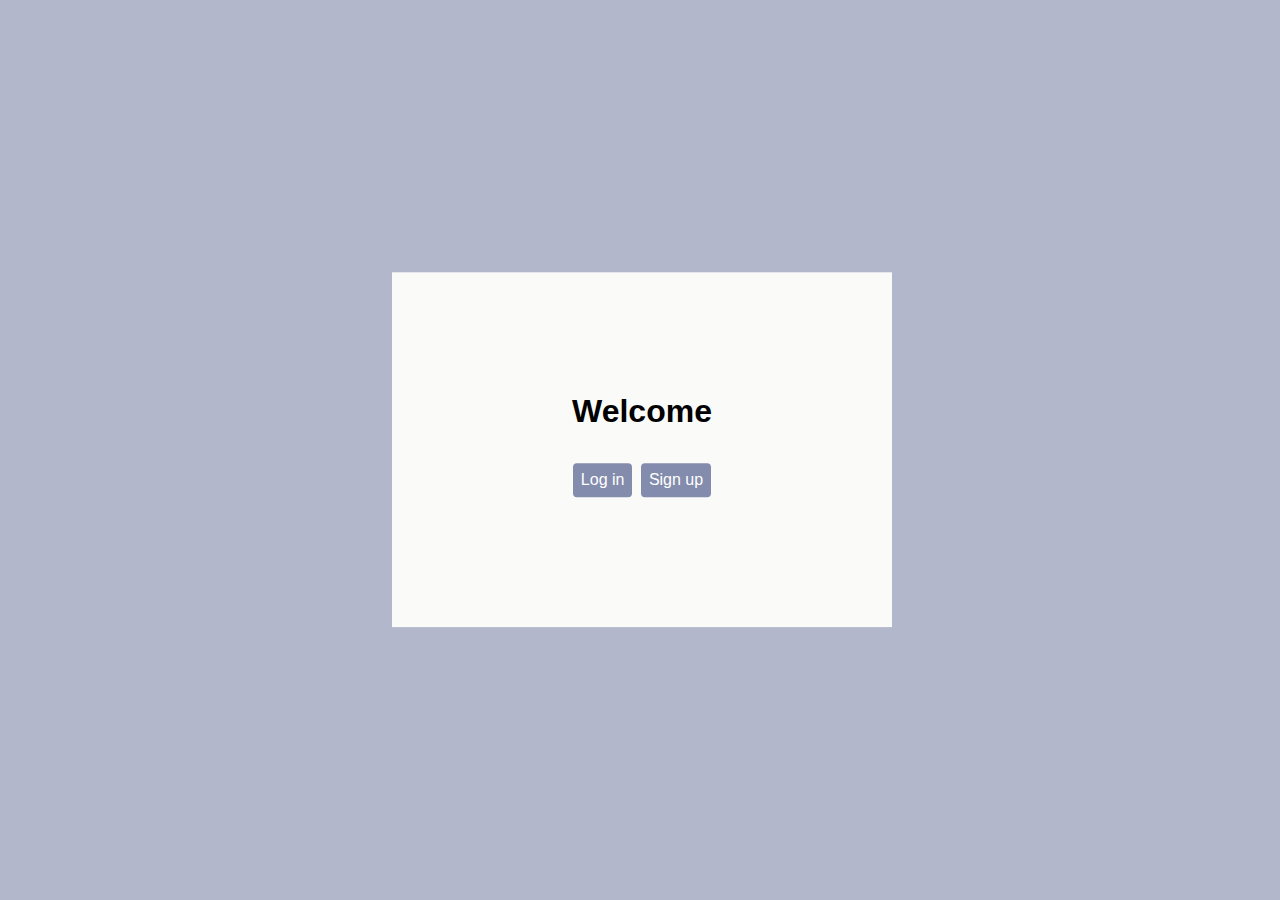
<file: index.html>
<!DOCTYPE html>
<html>
<head>
	<html lang="en">
	<meta charset="utf-8"/>
	<link rel="stylesheet" type="text/css" href="cov.css">
</head>
<body>
	<div id="container">
		<div class="centered">
			<h1>Welcome</h1>
			<br>
			<div class="log">
				<button onclick="login()" id="log-b">Log in</button>
				<button onclick="signup()" id="sign-b">Sign up</button>
			</div>
			
			<div id="login">
			</div><!--login-->
			
			<div id="signup">
			</div><!--signup-->
		</div><!--centered-->
	</div><!--container-->
	<script type="text/javascript">
		function login() {
			document.getElementById('sign-b').classList.remove('selected');
			document.getElementById('log-b').classList.add('selected');
			document.getElementById('signup').innerHTML = "";
			document.getElementById('login').innerHTML = 
			"<form action='messages.php' class='login' method='post'>" + 
			 
			"<label for='uname'><b>Username</b></label>" + 
			"<input type='text' placeholder='Enter Username' name='uname' maxlength='25' required>" + 
			
			"<label for='psw'><b>Password</b></label>" + 
			"<input type='password' placeholder='Enter Password' name='psw' required>" + 
			
			"<button name='login' type='submit'>Submit</button></form>" +
			
			"<p><a href=''>Forgot Password</a>";
			
		}
		function signup() {
			document.getElementById('sign-b').classList.add('selected');
			document.getElementById('log-b').classList.remove('selected');
			document.getElementById('login').innerHTML = "";
			document.getElementById('signup').innerHTML = 
			"<form action='messages.php' class='signup' method='post'>" +
			
			"<label for='uname'><b>Username</b></label>" +
			"<input type='text' placeholder='Enter Username' name='uname' maxlength='25' required>" +
			
			"<label for='email'><b>Email</b></label>" +
			"<input type='text' placeholder='Enter E-Mail' name='email' maxlength='40' required>" +
			
			"<label for='psw'><b>Password</b></label>" +
			"<input type='password' placeholder='Enter Password' name='psw' required>" +
			
			"<label for='r-psw'><b>Re-enter Password</b></label>" +
			"<input type='password' placeholder='Re-enter Password' name='r-psw' required>" +
			
			"<button name='signup' type='submit'>Submit</button></form>";
		}
	</script>
</body>
</html>
</file>
<file: cov.css>
body {
	background-color: #b3b7cb;
	font-family: Arial, Helvetica, sans-serif;
}
body * {
	margin-bottom: 15px;
	margin-left: 2px;
	margin-right: 2px;
}
#container {
	margin: auto;
}
.centered {
	padding: 100px;
	width: 300px;
	text-align: center;
	background-color: #fafaf9;
	position: fixed;
	top: 50%;
	left: 50%;
	transform: translate(-50%, -50%);
}
.message {
	margin: 20px;
	padding: 15px;
	height: 200px;
	min-width: 200px;
	max-width: 300px;
	overflow: auto;
	display: inline-block;
	text-align: center;
	background-color: #fafaf9;
}
#topbar {
	position: fixed;
	top:0;
	color: #fff;
	background-color: #838cac;
	padding: 5px;
}
#topbar * {
	display: inline;
	color: #fff;
}
button {
	color: #fff;
	background-color: #838cac;
	text-align: center;
	padding: 8px;
	text-decoration: none;
	font-size: 16px;
	border-radius: 4px;
	border: none;
}
button:hover {
	background-color: #ddd;
	color: black;
}
.selected {
	background-color: #000;
	color: #fff;
}
form input {
	min-width: 250px;
	margin-bottom: 10px;
	margin-top: 3px;
}
input {
	width: 20%;
	padding: 12px 20px;
	margin: auto;
	display: block;
	border: 1px solid #ccc;
	border-radius: 4px;
	box-sizing: border-box;
}
</file>
